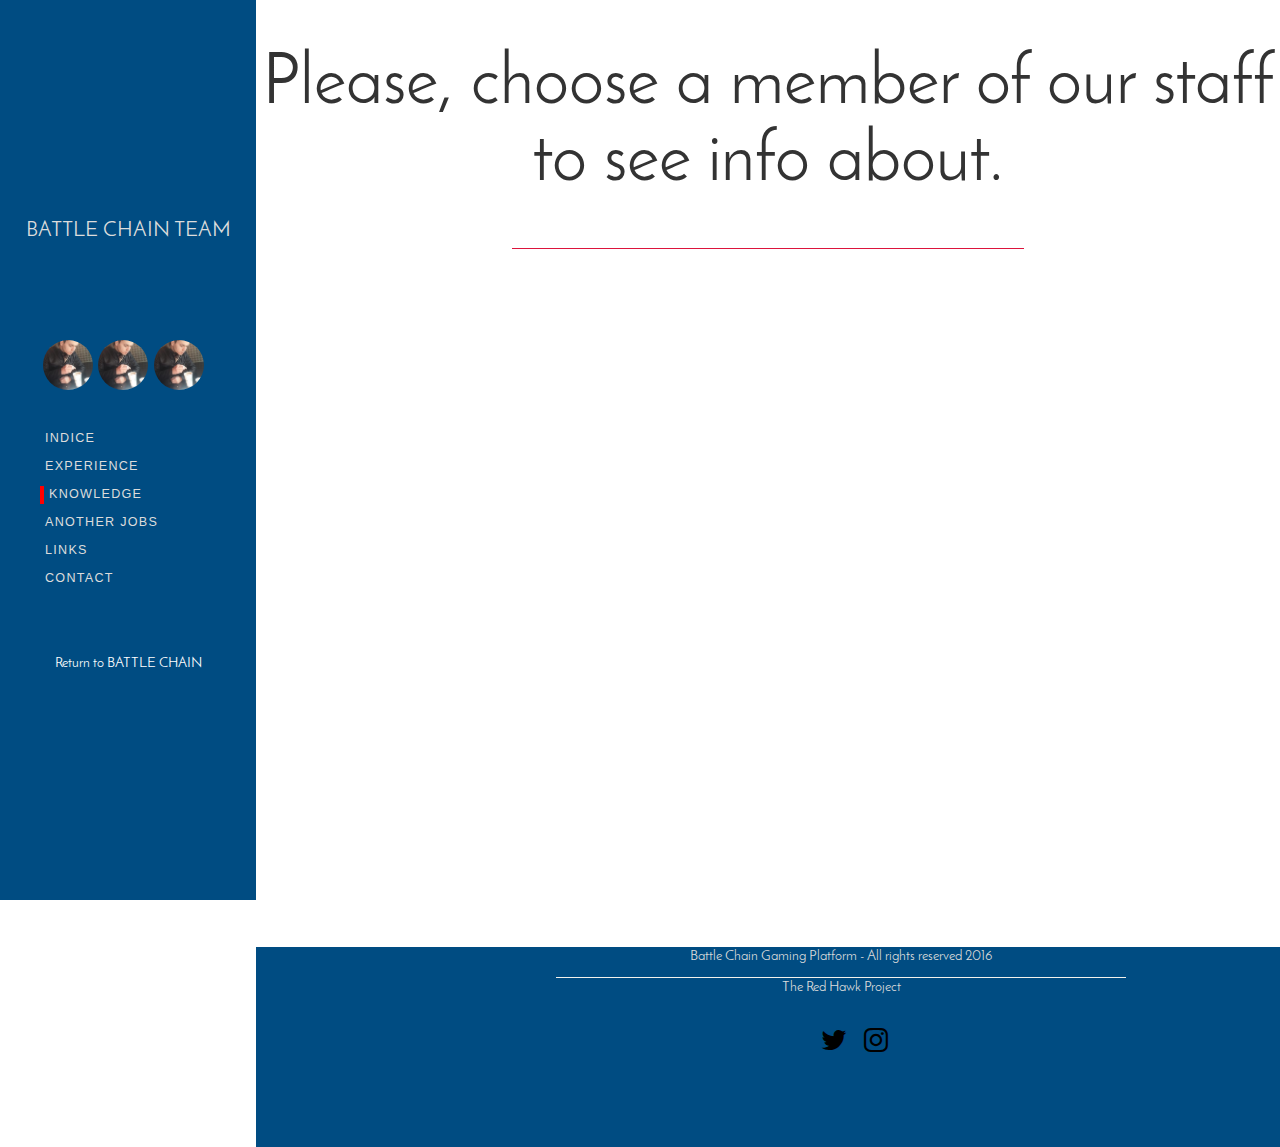
<file: team/team.html>
<!DOCTYPE html>
<html>

    <head>
        <meta charset="UTF-8">
        <title>BattleChain - Team</title>
        <meta name="description" content="BattleChain - the first Platform for gaming with Lisk and LSK blockchain">
        <meta name="keywords" content="BattleChain, Lisk, lsk, blockchain, gaming">
        <meta name="author" content="The Red Hawk">
        <link rel="shortcut icon" href="../img/favicon.ico">
        <link rel="stylesheet" href="../css/fonts.css" >
        <link rel="stylesheet" href="../css/bootstrap.min.css" >
        <link rel="stylesheet" href="../css/font-awesome.min.css" >
        <link rel="stylesheet" href="../css/normalize.css" >
        <link rel="stylesheet" href="../css/common-style.css" >
        <link rel="stylesheet" href="../css/team-style.css" >
        
        <!-- Javascript at end of webpage - better performance -->
        <script type="text/javascript" src="../js/jquery.min.js"></script>
        <script type="text/javascript" src="../js/team.js"></script>
    </head>
    
    
<body>
    <div id="main-page">
    
    
    <div id="left-col">
            <div id="left-col-content">
                <p style="text-align: center; padding-bottom: 4em; font-size: 1.5em;">BATTLE CHAIN TEAM</p>
                <div id="members-mini">
                    <ul>
                        <li><div class="circular" id="mini-lmlouzao"></div></li>
                        <li><div class="circular" id="mini-lmlouzao"></div></li>
                        <li><div class="circular" id="mini-lmlouzao"></div></li>
                    </ul>
                </div>
                <div class="modern-table">
                    <ul>
                        <li><a href="#indice">INDICE</a></li>
                        <li><a href="#experiencia">EXPERIENCE</a></li>
                        <li class="selected"><a href="#conocimientos">KNOWLEDGE</a></li>
                        <li><a href="#trabajos">ANOTHER JOBS</a></li>
                        <li><a href="#interes">LINKS</a></li>
                        <li><a href="#contacto">CONTACT</a></li>
                    </ul>
                </div>
                <p style="text-align: center; padding-top: 4em; font-size: 1em;"><a href="../index.html" style="color: white; text-decoration: none;">Return to BATTLE CHAIN</a></p>
            </div>
    </div>
        
        

    <div id="right-col">
        
        <div id="unknown-profile" class="profile">
            <h1>Please, choose a member of our staff to see info about.</h1>
            <div class="red-line-separator"></div>
        </div>
        
        <div id="lmlouzao-profile" class="profile" >
            <div id="indice" class="name-header">
                <h1 class="title-letter">LUIS MIGUEL</h1>
                <h1 class="title-letter" style="margin-left: 2em;">LOUZAO GONZALEZ</h1>
            </div>
            
            <div id="profile-section" class="dark-pannel" style="min-height: 300px;">
                <div id="profile-left">
                    <div>
                        <div class="circular" id="profile"></div>
                        <h2>Software Engineer</h2>
                        <p>Santiago de Compostela, A Coruña, Spain</p>
                    </div>
                </div>
                <div id="profile-right">
                    <p>Thank you for visiting my profile. Here you cand find information about me and my skills.</p>
                    <p>If you're interested on my habilities and want to contact, see the "Contact" section and send an email. I'll be glad for answering it!</p>
                    <ul style="margin-top: 2em;">
                        <li><i class="fa fa-linkedin"></i> <a href="https://es.linkedin.com/in/luismiguellouzao">https://es.linkedin.com/in/luismiguellouzao</a></li>
                        <li><i class="fa fa-github"></i> <a href="https://github.com/MrLouzao">MrLouzao</a></li>
                        <li><i class="fa fa-envelope"></i> luismiguel.louzao@louinc.es</li>
                        <li><i class="fa fa-phone"></i> Contact me first by email</li>
                    </ul>
                </div>
                <div style="clear:both;"></div>
            </div>
        </div>
        <!-- End of Louzao's profile -->
        
    </div>

        
    
    <footer>
            <div class="container">
                <p>Battle Chain Gaming Platform - All rights reserved 2016</p>
                <div class="white-line-separator"></div>
                <p>The Red Hawk Project</p>
                <div class="centered-div" style="margin-top: 25px">
                    <ul class="horizontally-list nonstyle-list" id="footer-links">
                        <li><a href="https://twitter.com/"><i class="fa fa-twitter"></i></a></li>
                        <li><a href="https://www.instagram.com/"><i class="fa fa-instagram"></i></a></li>
                    </ul>
                </div> 
            </div>
        </footer>   
    
    
    
    </div>
</body>
        
</html>
</file>
<file: css/fonts.css>
@font-face{
    font-family: "josefin-sans";
    src: url('../fonts/josefin-sans/JosefinSans-Regular.ttf');
}
</file>
<file: css/common-style.css>
/**
* Common elements for all webpage
**/

html {
    height: 100%;
    min-height: 100%;
    width: 100%;
}

body {
    width: 100%;
    height: 100%;
    min-height: 100%;
    font-family: "josefin-sans";
}

#main-page{
    height: 100%;
    min-height: 100%;
    width: 100%;
}

/** Hide elements */
.hidden {
    display: none;
    width: 100%;
}

/*
** 
**The header navigation 
**
*/
/** Change the bkgnd color to white */
nav {
    background-color: rgba(242, 241, 236, 0.95) !important;
    min-height: 100px;
    color: #333;
    padding: 0px 0px;
    animation-name: grow-nav;
    animation-duration: .1s;
}

nav .container{
    width: 100%;
    margin: 0;
}

.navbar-nav {
    /** options */
    min-height: 45px;
    padding-bottom: 5px; /** To fix the height when responsive */
    float: right;
}

.in {
    background-color: #F2F1EC;
}

.in .navbar-nav{
    /** re-center links when collapse menu*/
    width: 100%;
    margin: auto;
}

/** Options for the menu */
.nav-option a{
    color: #001F35 !important;
    
    font-size: 1.5em;
    
    font-weight: bold;
    letter-spacing: 4px;
    text-align: center;
    margin-top: 15px;
    padding: 0 1.5em !important;
}

.nav-option a:hover{
    background-color: none !important;
    text-decoration: none;
    color: #004C82 !important;
    border-bottom: solid 4px #004C82;
    margin-bottom: -1px;
}

#logo {
    min-height: 45px;
    padding: 0;
    padding-top: 5px;
}

#logo img{
    height: 45px;
    max-height: 45px;
}


/**
**
** HEADER SECTION
**
*/
header {
    background-image: url('../img/background-img-15-des.jpg');
    /*background-color: #333;*/
    /*background-color: #001F35; */
    background-size: cover;
    min-height: 650px;
    height: 110%;
    position: relative;
}

header .content{
    margin: 0 auto;
    width: 50%;
    text-align: center;
}
header .content h1{
    font-size: 5rem;
    color: #DC143C;
}

#written-text{
    min-height: 5rem; 
    height: 5rem; 
    font-size: 4rem;
    margin-bottom: 40px;
    /*color: #DC143C; */
    color: #337ab7;
    font-weight: bold;
}


#link-list li{
    padding: 1em 0em;
    color: white;
    list-style: none;
}
#link-list li i{
    height: 80px;
    width: 80px;
    text-align: center;
    font-size: 1.8em;
   
    
    color: white;
    padding: 1em;
    border-radius: 50px;
    border-width: 1px;
    border-style: solid;
}
#link-list li i:hover{
   color: #DC143C;
}

/**
**
** ARTICLES
**
*/
article {
    min-height: 95%;
}

article[class="gold-article"]{
    background-color: #F4A460;
}

article[class="blue-article"]{
    background-color: #001F35;
    color: #C9C9C9;
}

article[class="semiblue-article"]{
    background-color: #004C82; 
    color: #C9C9C9;
}

article[class="white-article"]{
    background-color: white;
}

article[class="semiwhite-article"]{
    background-color: #C9C9C9;
}

article[class="semidark-article"]{
    background-color: #333;
    color: white;
}

article section {
    margin: 0 auto;
    width: 50%;
}
article section h1{
    margin-top: 0px;
    padding-top: 75px;
    text-align: center;
    font-weight: bold;
}

/**
*
* FEATURES SECTION
*
**/
#features {
    min-height: 90%;
    background-color: WhiteSmoke;
    background-image: url('/img/grid_stripe2.png');
}

#features-content {
   /*width: 80%;*/
    margin: 0 auto;
}

.feature-icon::after {
    clear: both;
}

/**
*
*   INFORMATION ARTICLE
*
**/
#information {
    min-height: 80%;
}

.tab-panel{
    margin: 0 auto;
    /*width: 80%;*/
}
.tab-panel ul{
    text-align: center;
}
.tab-panel ul li{
    list-style: none;
    display: inline-block;
    padding: 0 2em;
}
.tab-panel ul li a{
    font-size: 2em;
    color: #C9C9C9;
    text-decoration: none;
}
.tab-panel ul li a:hover{
    font-size: 2em;
    text-decoration: none;
}
.tab-panel ul li .selected{
    border-bottom: solid 1px #DC143C;
}

/**
*
*   TECHONOLOGIES
*
**/
article[id="technical"] section {
    margin: 0 auto;
    /*width: 80%;*/
}

#technical {
    min-height: 80% !important;
    font-size: 1.5em;
}

#techonologies-items .left {
    float: left;
    width: 100%;
}

#techonologies-items .left ul {
    list-style: none;
}
#techonologies-items .left ul::after {
    clear: both;
}

#techonologies-items .left ul li{
    width: auto;
    display: inline-block;
}


/**
**
** FOOTER
**
*/

#footer-links li {
    margin-right: .5em;
    font-size: 2em;
}

/** Footer with color beige */
footer[class="footer-beige"]{
    background-image: url('/img/grid_stripe2.png');
    background-color: WhiteSmoke;
    border-top: solid 4px #004C82;
    min-height: 0px;
    padding: 1em;
}



li[class="separator"] {
    content: ' ';
    padding: .5em 0em;
    border-right: solid 1px black;
    transform: rotate(20deg);
}



/**
* ANY OTHER STYLE
**/
.capital-letter {
    font-size: 6em;
}

/** link as red button  */
a[class="red-btn"]{
    color: white;
    padding: 15px 15px;
    background-color: #FF4530;
    border: none;
    border-radius: 5px;
    font-size: 1.1em;
    font-weight: 900;
     overflow: hidden;
    white-space: nowrap;
}
a[class="red-btn"]:hover{
    color: #333;
    text-decoration: none;
    border: solid 1px #FF4530;
    background-color: white;
    margin: -1px;
}

/** White line separator **/
.white-line-separator{
    border-bottom: solid 1px #F2F1EC;
    margin: 0 auto;
    width: 50%;
}
/** Black line separator **/
.black-line-separator{
    border-bottom: solid 1px black;
    margin: 0 auto;
    width: 50%;
}
/** Red line separator */
.red-line-separator{
    border-bottom: solid 1px #DC143C;
    margin: 0 auto;
    width: 50%;
}
/** Blue line separator */
.blue-line-separator{
    border-bottom: solid 3px #004C82;
    margin: 0 auto;
    width: 50%;
}

/** Change the bkgnd color to white */
.white-background{
    /*background-color: #F2F1EC;*/
    background-color: rgba(242, 241, 236, 0.7) ;
    padding: 0px;
    animation-name: ungrow-nav;
    animation-duration: .1s;
}
.white-background ul li a {
    color: #001F35 !important;
    border-bottom: solid 1px #001F35;
}


/** Circular img */
img[class="circular"] {
    width: 140px;
	height: 140px;
	border-radius: 150px;
    border-style: solid;
    border-color: #888;
    border-width: 2px;
	-webkit-border-radius: 150px;
	-moz-border-radius: 150px;
}

.img-wrapper {
    border-style: solid;
    border-width: 8px;
    border-color: rgba(0,31,53,.15);
    border-radius: 100%;
    box-shadow: inset 0 0 7px 0 #001F35;
    width: 155px;
	height: 155px;
    margin: 0 auto;
}

.icon-wrapper {

}
/**
*
*   list styles
*
*/
.horizontally-list li{
    display: inline-block;
}
.horizontally-list::after {
    clear: both;
}
.nonstyle-list {
    list-style: none;
}

/** Centered div horizontally */
.centered-div{
    margin: 0 auto;
    /*width: 80%;*/
}

/** Center a div horizontally */
.center-div {
    margin: 0 auto;
}


/** Separators */
#header-separator {
    height: 5em;
    background-color: whitesmoke;
    background-image: url('/img/grid_stripe2.png');
    width: 100%;
    margin: 0 auto;
}
#header-separator::after{
    content: ' ';
    display: block;
    position: absolute;
    margin: 0 auto;
    left: 50%;
    margin-top: 3em;
    height: 4em;
    width: 4em;
    transform: rotate(45deg);
    background-color: whitesmoke;
    background-image: url('/img/grid_stripe2.png');   
}

/*
.separator-with-arrow {
    background-color: transparent;
    border-top: solid 1px #001F35;
    width: 85%;
    margin: 3em auto;
}
.separator-with-arrow::after {
    content: ' ';
    display: block;
    position: absolute;
    height: 15px;
    width: 15px;
   
    background-color: #001F35;
    left: 50%;
    transform: rotate(45deg) translate(0, -0.75em);
    z-index: 1;
    
    
}*/


/**
* Row with two columns
**/
.row-two-cols .column{
    width: 45%;
    display: inline-block;
    margin-bottom: 4em;
}


.fill-top-20 {
    min-height: 125px;
    padding-top: 125px;
}
</file>
<file: css/team-style.css>
a{
    text-decoration: none !important;
    color: black;
}


/**
Left column
*/
#left-col{
    width: 20%;
    float: left;
    background-color: #004C82;
    color: #DCDCDC;
    position: fixed;

    height: 100%;
    display: flex;
    flex-direction: column;
    justify-content: center;
}

/** Miniatures for profiles */
#members-mini {
    margin-bottom: 100px;
}
#members-mini ul li{
    list-style: none;
    float: left;
    margin: 0 .2em;
}
#members-mini::after{
    clear: both;
}

#members-mini #mini-lmlouzao.circular {
    width: 50px;
	height: 50px;
	border-radius: 50px;
	-webkit-border-radius: 50px;
	-moz-border-radius: 50px;
    
    background-image:    url('../img/profile-big.jpg');
    background-size:     cover;
    background-repeat:   no-repeat;
    background-position: center center; 
}


#right-col{
    width: 80%;  
    float: right;
    background-color: white;
}


footer{
    min-height: 200px;
    max-height: 200px;
    height: 200px;
    
    clear: both;
    background-color: #004C82;
    color: white;
    width: 80%;
    float: right;
    text-align: center;
    color: #DCDCDC;
}

/** 
    HEADER 
*/
.name-header {
    padding: 2em;
}



/**
    PROFILE SECTION
*/
.circular {
    width: 200px;
	height: 200px;
	border-radius: 150px;
	-webkit-border-radius: 150px;
	-moz-border-radius: 150px;
}

#profile.circular {
        background: url('../img/profile-big.jpg') no-repeat;
}

#profile-section {
    padding: 2em;
}

#profile-right {
    float: right;
    width: 60%;
}

#profile-right ul{
    list-style: none;
}
#profile-right ul li{
    margin-bottom: .5em;
}
#profile-right ul li a{
    color: #DCDCDC;
}

#profile-left{
    float: left;
    text-align: center;
    width: 40%;
}
#profile-left div{
    margin: 0 auto;
}

/**
    ICONS
*/
#profile-section i {
    padding: .2em;
    border: solid 1px none;
    border-radius: 5px;
    color: #C9C9C9;
    background-color: #004C82;
    font-size: 1.6em !important;
}

#profile-section .fa-envelope::before {
    font-size: .85em;
}

#unknown-profile h1{
    font-size: 5em;
    text-align: center;
}

/**
    COMMON STYLES
**/
.title-letter{
    font-family: Arial;
    font-size: 4em;
    letter-spacing: 4px;
    font-weight: 100;
    margin: 0px auto;
}

.dark-pannel{
    background-color: #004C82;
    color: #DCDCDC;
}

/** Left modern table */
.modern-table ul li{
    list-style: none;
    font-family: Arial;
    font-size: 0.9em;
    font-weight: 500;
    letter-spacing: 0.1em;
    margin-bottom: 10px;
    padding: 0px 5px;
}
/** Left modern table */
.modern-table ul li a{
    text-decoration: none;
    color: #DCDCDC;
}

.modern-table .selected{
    border-left: solid 4px red;
}
</file>
